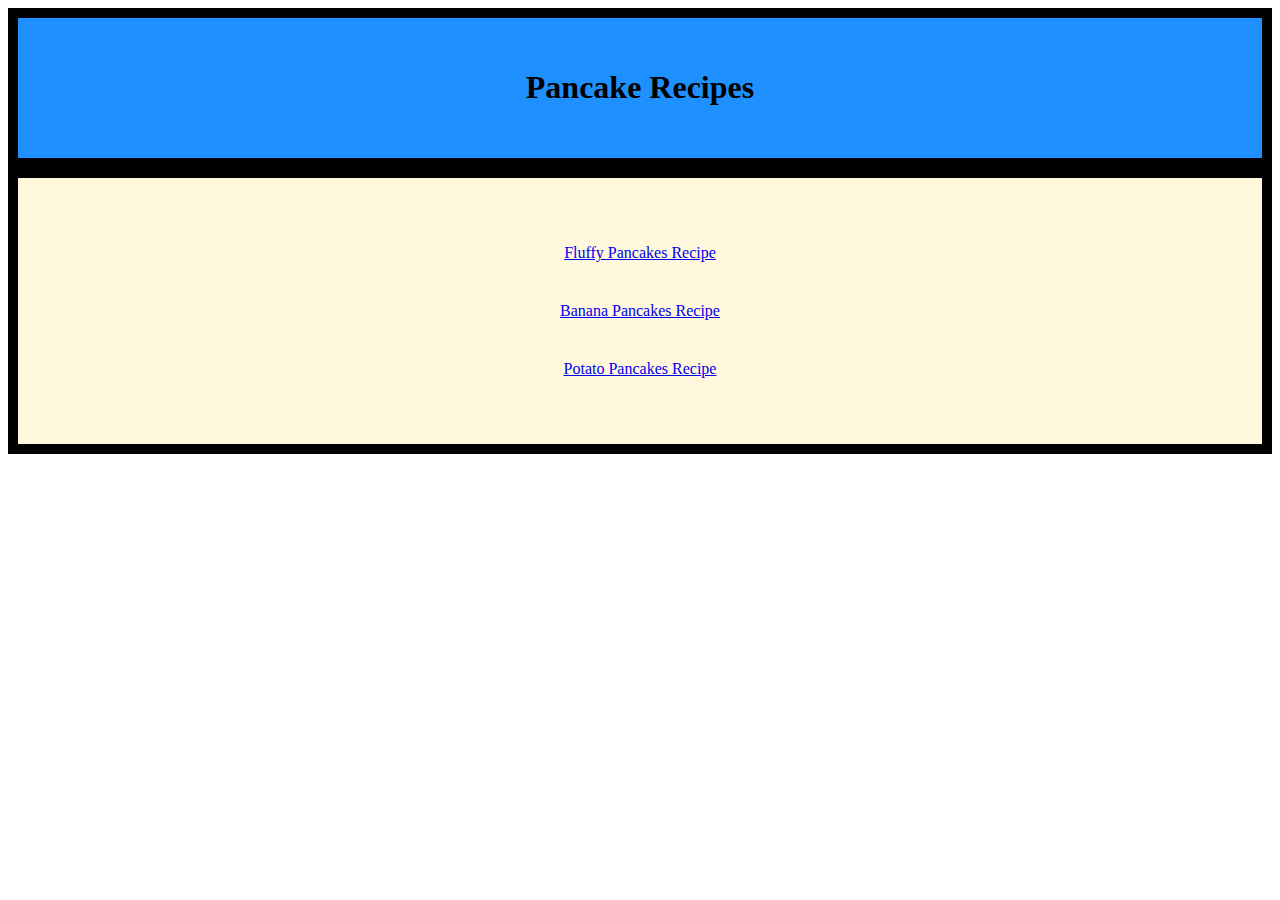
<file: index.html>
<!DOCTYPE html>
<html lang="en">
<head>
    <meta charset="UTF-8">
    <meta name="viewport" content="width=device-width, initial-scale=1.0">
    <title>Nate's Recipes</title>
    <link rel="stylesheet" href="css/styles.css">
</head>
<body>
    <div class="homepage-title">
        <h1>Pancake Recipes</h1>
    </div>
    <div class="homepage-recipe-list">
        <ul>
            <li><a href="recipes/fluffypancakes.html" target="_blank" rel="noopener noreferrer">Fluffy Pancakes Recipe</a></li>
            <li><a href="recipes/bananapancakes.html" target="_blank" rel="noopener noreferrer">Banana Pancakes Recipe</a></li>
            <li><a href="recipes/potatopancakes.html" target="_blank" rel="noopener noreferrer">Potato Pancakes Recipe</a></li>
        </ul>
    </div>
   
</body>
</html>
</file>
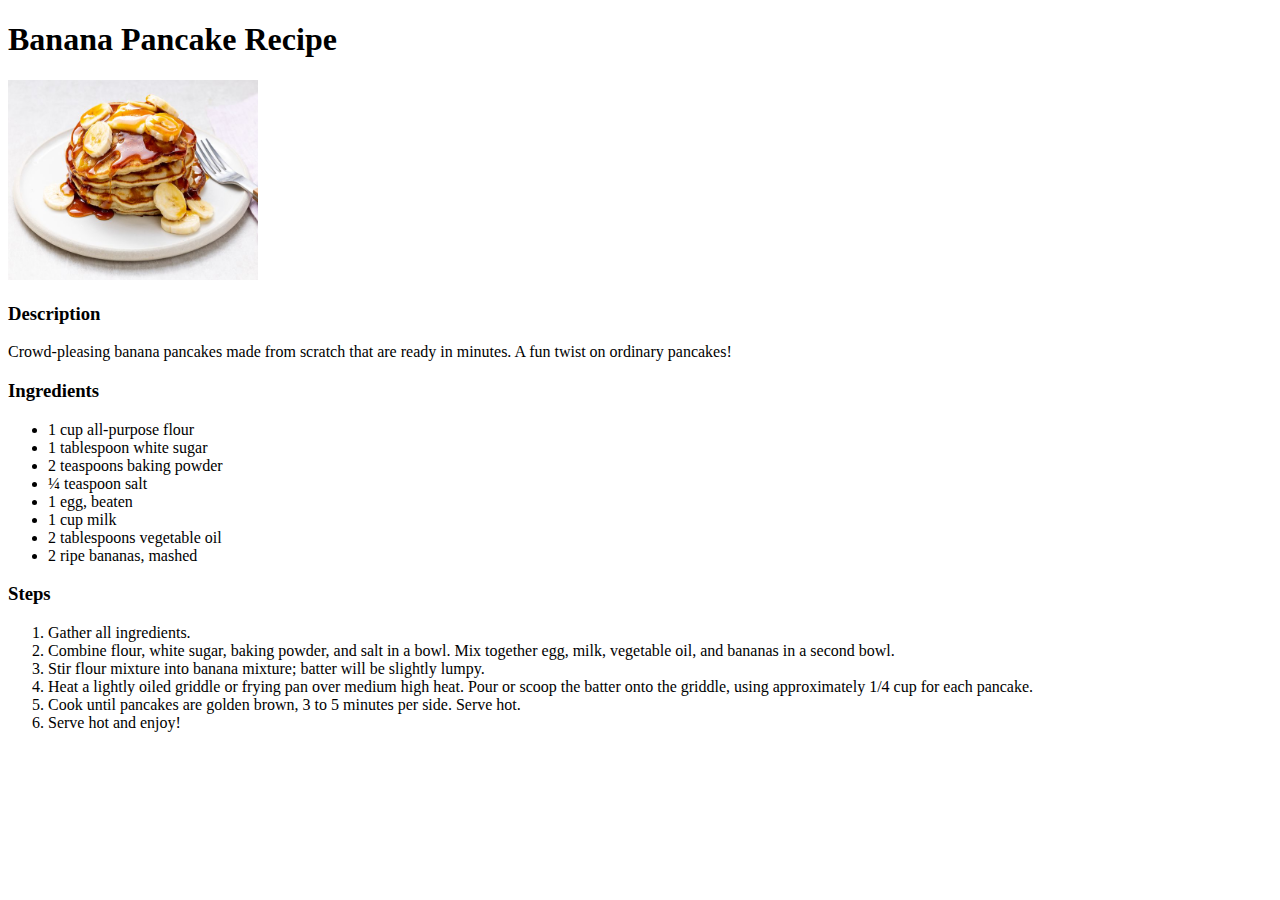
<file: recipes/bananapancakes.html>
<!DOCTYPE html>
<html lang="en">
<head>
    <meta charset="UTF-8">
    <meta name="viewport" content="width=device-width, initial-scale=1.0">
    <title>Banana Pancake Recipe</title>
</head>
<body>
    <h1>Banana Pancake Recipe</h1>
    <img src="images/banana_pancakes.jpeg" alt="banana pancakes" height="200" width="250">
    <h3>Description</h3>
    <p>Crowd-pleasing banana pancakes made from scratch that are ready in minutes. A fun twist on ordinary pancakes!</p>
    <h3>Ingredients</h3>
    <ul>
        <li>1 cup all-purpose flour</li>
        <li>1 tablespoon white sugar</li>
        <li>2 teaspoons baking powder</li>
        <li>¼ teaspoon salt</li>
        <li>1 egg, beaten</li>
        <li>1 cup milk</li>
        <li>2 tablespoons vegetable oil</li>
        <li>2 ripe bananas, mashed </li>
    </ul>
    <h3>Steps</h3>
    <ol>
        <li>Gather all ingredients.</li>
        <li>Combine flour, white sugar, baking powder, and salt in a bowl. Mix together egg, milk, vegetable oil, and bananas in a second bowl.</li>
        <li>Stir flour mixture into banana mixture; batter will be slightly lumpy.</li>
        <li>Heat a lightly oiled griddle or frying pan over medium high heat. Pour or scoop the batter onto the griddle, using approximately 1/4 cup for each pancake.</li>
        <li>Cook until pancakes are golden brown, 3 to 5 minutes per side. Serve hot.</li>
        <li>Serve hot and enjoy!</li>
    </ol>


</body>
</html>
</file>
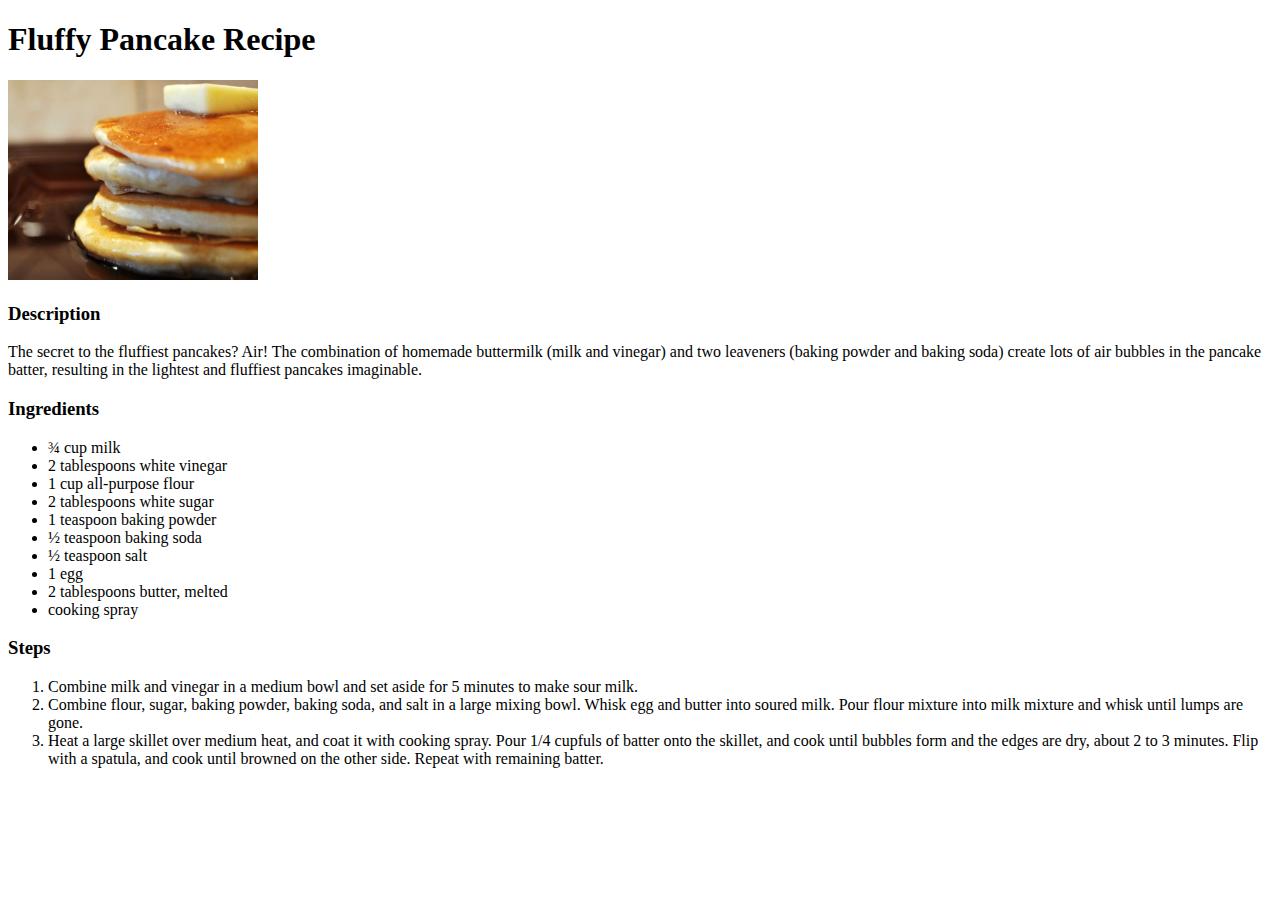
<file: recipes/fluffypancakes.html>
<!DOCTYPE html>
<html lang="en">
<head>
    <meta charset="UTF-8">
    <meta name="viewport" content="width=device-width, initial-scale=1.0">
    <title>Fluffy Pancake Recipe</title>
</head>
<body>
    <h1>Fluffy Pancake Recipe</h1>
    <img src="./images/fluffy_pancakes.jpeg" alt="Fluffy Pancakes" height="200" width="250">
    <h3>Description</h3>
    <p>The secret to the fluffiest pancakes? Air! The combination of homemade buttermilk (milk and vinegar) and two leaveners (baking powder and baking soda) create lots of air bubbles in the pancake batter, resulting in the lightest and fluffiest pancakes imaginable. </p>
    <h3>Ingredients</h3>
    <ul>
        <li>¾ cup milk</li>
        <li>2 tablespoons white vinegar</li>
        <li>1 cup all-purpose flour</li>
        <li>2 tablespoons white sugar</li>
        <li>1 teaspoon baking powder</li>
        <li>½ teaspoon baking soda</li>
        <li>½ teaspoon salt</li>
        <li>1 egg</li>
        <li>2 tablespoons butter, melted</li>
        <li>cooking spray</li>
    </ul>
    <h3>Steps</h3>
    <ol>
        <li>Combine milk and vinegar in a medium bowl and set aside for 5 minutes to make sour milk.</li>
        <li>Combine flour, sugar, baking powder, baking soda, and salt in a large mixing bowl. Whisk egg and butter into soured milk. Pour flour mixture into milk mixture and whisk until lumps are gone.</li>
        <li>Heat a large skillet over medium heat, and coat it with cooking spray. Pour 1/4 cupfuls of batter onto the skillet, and cook until bubbles form and the edges are dry, about 2 to 3 minutes. Flip with a spatula, and cook until browned on the other side. Repeat with remaining batter.</li>
    </ol>
</body>
</html>
</file>
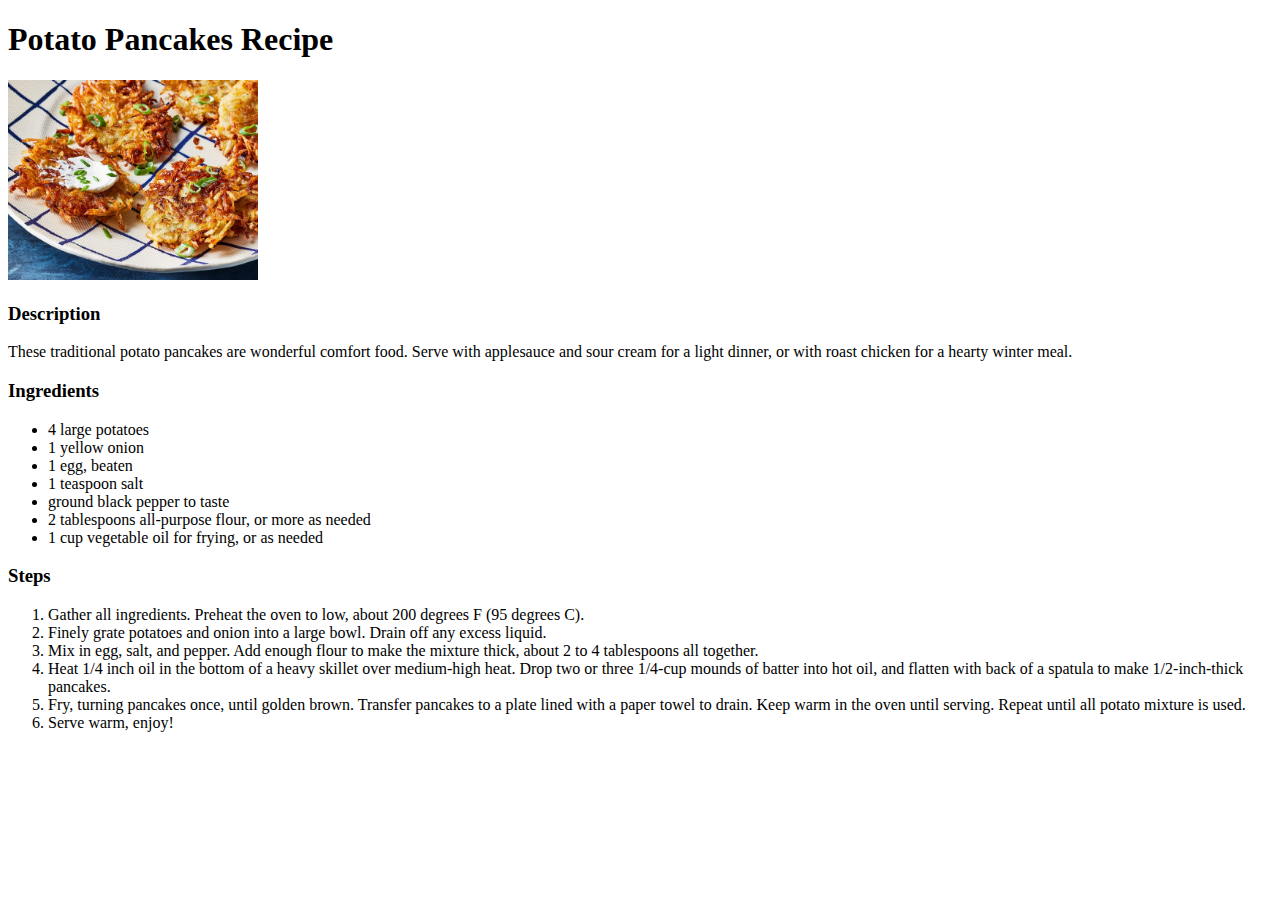
<file: recipes/potatopancakes.html>
<!DOCTYPE html>
<html lang="en">
<head>
    <meta charset="UTF-8">
    <meta name="viewport" content="width=device-width, initial-scale=1.0">
    <title>Potato Pancakes Recipe</title>
</head>
<body>
    <h1>Potato Pancakes Recipe</h1>
    <img src="images/potato_pancakes.jpeg" alt="Potato Pancakes" height="200" width="250">
    <h3>Description</h3>
    <p>These traditional potato pancakes are wonderful comfort food. Serve with applesauce and sour cream for a light dinner, or with roast chicken for a hearty winter meal.</p>
    <h3>Ingredients</h3>
    <ul>
        <li>4 large potatoes</li>
        <li>1 yellow onion</li>
        <li>1 egg, beaten</li>
        <li>1 teaspoon salt</li>
        <li>ground black pepper to taste</li>
        <li>2 tablespoons all-purpose flour, or more as needed</li>
        <li>1 cup vegetable oil for frying, or as needed</li>
    </ul>
    <h3>Steps</h3>
    <ol>
        <li>Gather all ingredients. Preheat the oven to low, about 200 degrees F (95 degrees C).</li>
        <li>Finely grate potatoes and onion into a large bowl. Drain off any excess liquid.</li>
        <li>Mix in egg, salt, and pepper. Add enough flour to make the mixture thick, about 2 to 4 tablespoons all together.</li>
        <li>Heat 1/4 inch oil in the bottom of a heavy skillet over medium-high heat. Drop two or three 1/4-cup mounds of batter into hot oil, and flatten with back of a spatula to make 1/2-inch-thick pancakes.</li>
        <li>Fry, turning pancakes once, until golden brown. Transfer pancakes to a plate lined with a paper towel to drain. Keep warm in the oven until serving. Repeat until all potato mixture is used.</li>
        <li>Serve warm, enjoy!</li>
    </ol>
</body>
</html>
</file>
<file: css/styles.css>
div {
    text-align: center;
    font-family: 'Times New Roman', Times, serif;
    padding: 30px;
}


.homepage-title {
    background-color: dodgerblue;
    border: 10px solid black;
}

.homepage-recipe-list {
    background-color: cornsilk;
    border: 10px solid black
}

ul li { padding:20px 0px; }

ul {
    text-align: center;
    padding-left: 0;
    list-style-type: none;
}

li::before {
    list-style-position: inside;
    display: inline-block;
    margin-bottom: 10;
}
</file>
